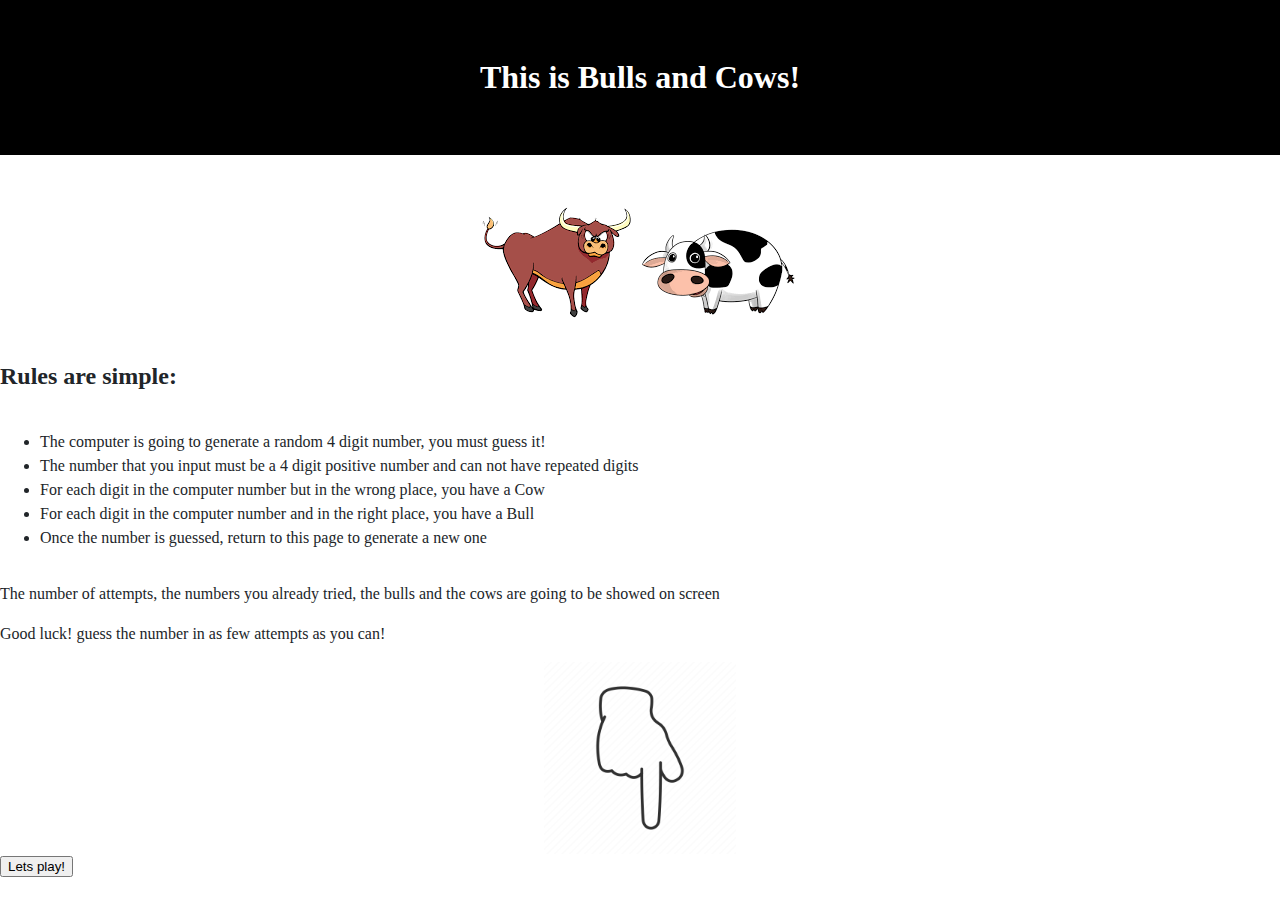
<file: templates/index.html>
<!DOCTYPE html>

<html lang="en">

    <head>

        <meta charset="utf-8">
        <meta name="viewport" content="initial-scale=1, width=device-width">

        <!-- http://getbootstrap.com/docs/5.1/ -->
        <link crossorigin="anonymous" href="https://cdn.jsdelivr.net/npm/bootstrap@5.1.3/dist/css/bootstrap.min.css" integrity="sha384-1BmE4kWBq78iYhFldvKuhfTAU6auU8tT94WrHftjDbrCEXSU1oBoqyl2QvZ6jIW3" rel="stylesheet">
        <script crossorigin="anonymous" src="https://cdn.jsdelivr.net/npm/bootstrap@5.1.3/dist/js/bootstrap.bundle.min.js" integrity="sha384-ka7Sk0Gln4gmtz2MlQnikT1wXgYsOg+OMhuP+IlRH9sENBO0LRn5q+8nbTov4+1p"></script>

        <!-- https://favicon.io/emoji-favicons/money-bag/ -->
        <link href="/static/icon.ico" rel="icon">

        <link href="/static/styles.css" rel="stylesheet">

        <title>Bulls and Cows</title>

    </head>

    <body>
        <header class="mb-3 text-center">
            <h1>This is Bulls and Cows!</h1>
        </header>
        <main>
            <img class="img1" alt="animals" src="/static/bullsandcows.png">
            <div>
                <h2 class="text-center">Rules are simple:</h2>
            </div>
            <div class="text-center">
                <ul>
                    <li>The computer is going to generate a random 4 digit number, you must guess it!</li>
                    <li>The number that you input must be a 4 digit positive number and can not have repeated digits</li>
                    <li>For each digit in the computer number but in the wrong place, you have a Cow</li>
                    <li>For each digit in the computer number and in the right place, you have a Bull</li>
                    <li>Once the number is guessed, return to this page to generate a new one</li>
                </ul>
            </div>
            <div>
                <p class="text-center fs-4">The number of attempts, the numbers you already tried, the bulls and the cows are going to be showed on screen</p>
            </div>
            <div>
                <p class="text-center fs-4">Good luck! guess the number in as few attempts as you can!</p>
            </div>
        </main>
        <footer>
            <img class="img2" alt="letsgo" src="/static/down.png">
            <form action="/play" method="POST">
                <div class="text-center">
                    <button class="btn btn-dark btn-lg" type="submit">Lets play!</button>
                </div>
            </form>
            <br>
        </footer>
    </body>
</html>
</file>
<file: static/styles.css>
body {
    background-color: #fff;
    color: #212529;
    font-size: 1rem;
    font-weight: 400;
    line-height: 1.5;
    margin: 0;
    text-align: left;
}

header {
    background-color: #000;
    color: #fff;
    margin-bottom: 2rem;
    padding: 2rem 1rem;
    text-align: center;
}

.img1 {
    display: block;
    margin-left: auto;
    margin-right: auto;
}

.img2 {
    display: block;
    max-width: 15%;
    max-height: 15%;
    margin: auto;
}

ul {
    display: inline-block;
    text-align: left;
}
</file>
